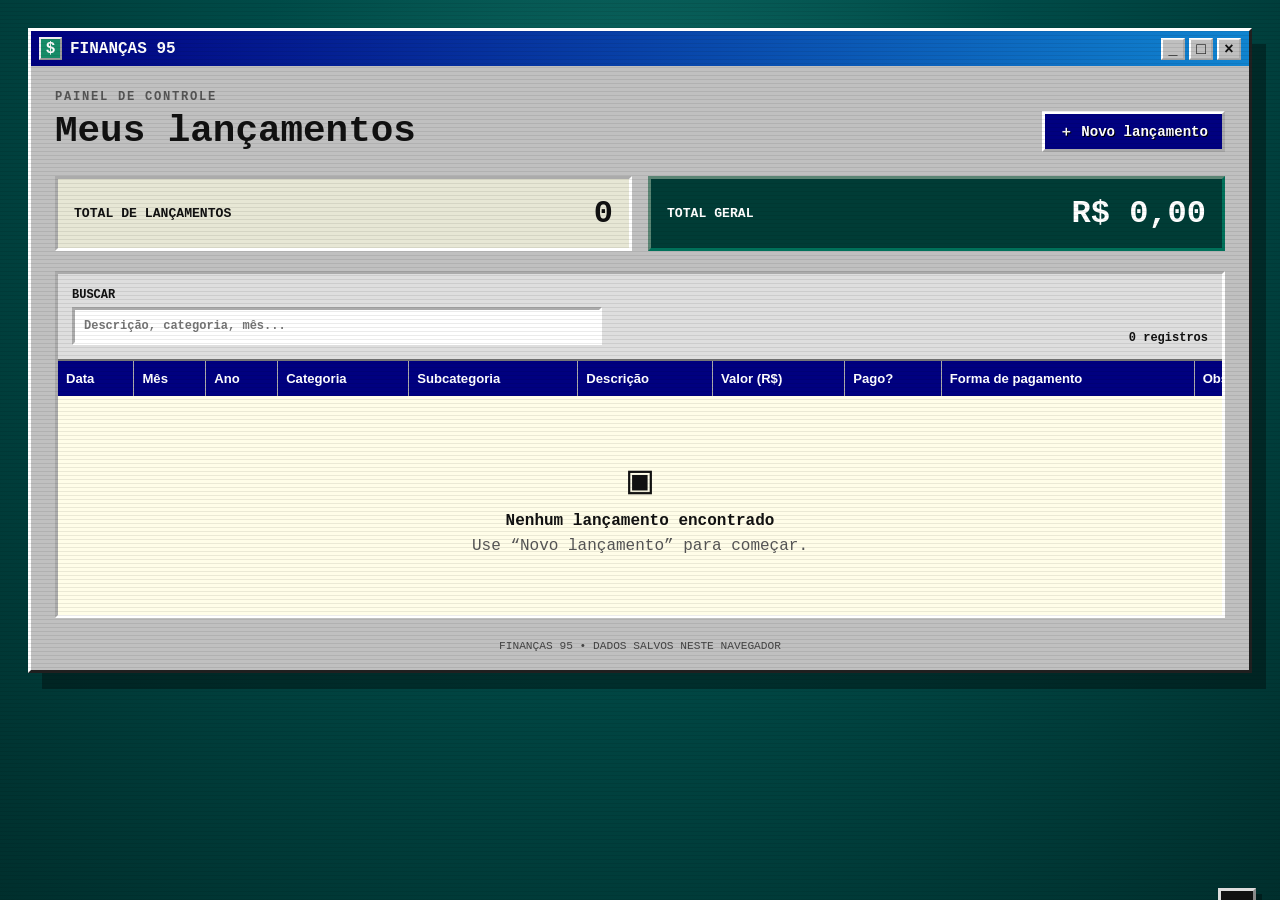
<file: tamplates/index.html>
<!doctype html>
<html lang="pt-BR">
<head>
  <meta charset="UTF-8">
  <meta name="viewport" content="width=device-width, initial-scale=1.0">
  <meta name="description" content="Controle de finanças pessoal em estilo retrô.">
  <title>Finanças 95</title>
  <link rel="stylesheet" href="styles.css">
</head>
<body>
  <div class="scanlines" aria-hidden="true"></div>
  <main class="app-shell">
    <header class="title-bar">
      <div class="brand"><span class="brand-icon">$</span> FINANÇAS 95</div>
      <div class="window-buttons" aria-hidden="true"><span>_</span><span>□</span><span>×</span></div>
    </header>

    <section class="toolbar" aria-label="Ferramentas">
      <div>
        <p class="eyebrow">PAINEL DE CONTROLE</p>
        <h1>Meus lançamentos</h1>
      </div>
      <button class="button button-primary" id="newEntryButton" type="button">＋ Novo lançamento</button>
    </section>

    <section class="stats" aria-label="Resumo financeiro">
      <article class="stat-card"><span>Total de lançamentos</span><strong id="entryCount">0</strong></article>
      <article class="stat-card total"><span>Total geral</span><strong id="grandTotal">R$ 0,00</strong></article>
    </section>

    <section class="panel">
      <div class="panel-heading">
        <label class="search-field" for="searchInput">
          <span>Buscar</span>
          <input id="searchInput" type="search" placeholder="Descrição, categoria, mês..." autocomplete="off">
        </label>
        <span class="result-label" id="resultLabel">0 registros</span>
      </div>

      <div class="table-wrap">
        <table>
          <thead>
            <tr>
              <th>Data</th>
              <th>Mês</th>
              <th>Ano</th>
              <th>Categoria</th>
              <th>Subcategoria</th>
              <th>Descrição</th>
              <th>Valor (R$)</th>
              <th>Pago?</th>
              <th>Forma de pagamento</th>
              <th>Observações</th>
              <th>Ações</th>
            </tr>
          </thead>
          <tbody id="entriesBody"></tbody>
        </table>
        <div class="empty-state" id="emptyState">
          <span>▣</span>
          <strong>Nenhum lançamento encontrado</strong>
          <p>Use “Novo lançamento” para começar.</p>
        </div>
      </div>
    </section>
    <footer>FINANÇAS 95 • DADOS SALVOS NESTE NAVEGADOR</footer>
  </main>

  <div class="modal" id="entryModal" role="dialog" aria-modal="true" aria-labelledby="modalTitle" hidden>
    <div class="modal-window">
      <header class="modal-titlebar"><h2 id="modalTitle">Novo lançamento</h2><button id="closeModalButton" type="button" aria-label="Fechar">×</button></header>
      <form id="entryForm">
        <input id="entryId" type="hidden">
        <div class="form-grid">
          <label>Data<input id="date" type="date" required></label>
          <label>Categoria<input id="category" type="text" maxlength="40" placeholder="Ex.: Moradia" required></label>
          <label>Subcategoria<input id="subcategory" type="text" maxlength="40" placeholder="Ex.: Aluguel"></label>
          <label class="wide">Descrição<input id="description" type="text" maxlength="100" placeholder="Descreva o lançamento" required></label>
          <label>Valor (R$)<input id="amount" type="number" min="0" step="0.01" inputmode="decimal" placeholder="0,00" required></label>
          <label>Pago?<select id="paid"><option value="true">Sim</option><option value="false">Não</option></select></label>
          <label class="wide">Forma de pagamento<select id="paymentMethod" required><option value="">Selecione...</option><option>Pix</option><option>Dinheiro</option><option>Cartão de crédito</option><option>Cartão de débito</option><option>Boleto</option><option>Transferência</option><option>Outro</option></select></label>
          <label class="wide">Observações<textarea id="notes" rows="3" maxlength="240" placeholder="Informações adicionais"></textarea></label>
        </div>
        <div class="form-actions"><button class="button" id="cancelButton" type="button">Cancelar</button><button class="button button-primary" type="submit">Salvar lançamento</button></div>
      </form>
    </div>
  </div>

  <div class="toast" id="toast" role="status" aria-live="polite"></div>
  <script src="script.js"></script>
</body>
</html>
</file>
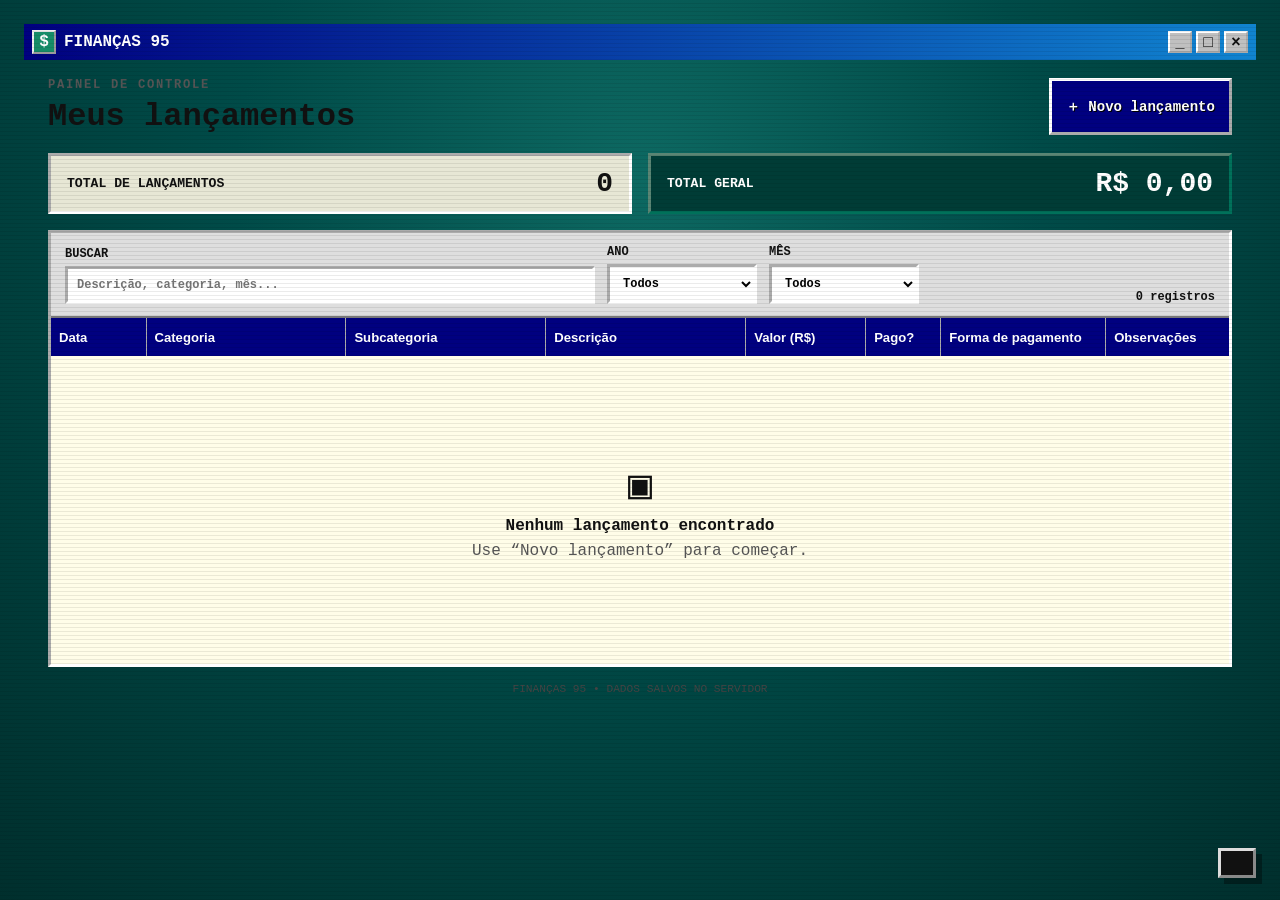
<file: src/main/resources/static/index.html>
<!doctype html>
<html lang="pt-BR">
<head>
  <meta charset="UTF-8">
  <meta name="viewport" content="width=device-width, initial-scale=1.0">
  <meta name="description" content="Controle de finanças pessoal em estilo retrô.">
  <title>Finanças 95</title>
  <link rel="stylesheet" href="styles.css">
  <style>
    .filters { display: flex; align-items: end; gap: 12px; flex: 1; }
    .filter-field { display: grid; gap: 5px; width: 150px; font-size: .75rem; font-weight: bold; text-transform: uppercase; }
    .result-label { white-space: nowrap; }
    @media (max-width: 720px) {
      .filters { align-items: stretch; flex-wrap: wrap; }
      .filters .search-field { width: 100%; }
      .filter-field { flex: 1; min-width: 130px; }
    }
  </style>
</head>
<body>
  <div class="scanlines" aria-hidden="true"></div>
  <main class="app-shell">
    <header class="title-bar">
      <div class="brand"><span class="brand-icon">$</span> FINANÇAS 95</div>
      <div class="window-buttons" aria-hidden="true"><span>_</span><span>□</span><span>×</span></div>
    </header>

    <section class="toolbar" aria-label="Ferramentas">
      <div>
        <p class="eyebrow">PAINEL DE CONTROLE</p>
        <h1>Meus lançamentos</h1>
      </div>
      <button class="button button-primary" id="newEntryButton" type="button">＋ Novo lançamento</button>
    </section>

    <section class="stats" aria-label="Resumo financeiro">
      <article class="stat-card"><span>Total de lançamentos</span><strong id="entryCount">0</strong></article>
      <article class="stat-card total"><span>Total geral</span><strong id="grandTotal">R$ 0,00</strong></article>
    </section>

    <section class="panel">
      <div class="panel-heading">
        <div class="filters" aria-label="Filtros dos lançamentos">
          <label class="search-field" for="searchInput">
            <span>Buscar</span>
            <input id="searchInput" type="search" placeholder="Descrição, categoria, mês..." autocomplete="off">
          </label>
          <label class="filter-field" for="yearFilter">
            <span>Ano</span>
            <select id="yearFilter"><option value="">Todos</option></select>
          </label>
          <label class="filter-field" for="monthFilter">
            <span>Mês</span>
            <select id="monthFilter"><option value="">Todos</option></select>
          </label>
        </div>
        <span class="result-label" id="resultLabel">0 registros</span>
      </div>

      <div class="table-wrap">
        <table>
          <thead>
            <tr>
              <th>Data</th>
              <th>Categoria</th>
              <th>Subcategoria</th>
              <th>Descrição</th>
              <th>Valor (R$)</th>
              <th>Pago?</th>
              <th>Forma de pagamento</th>
              <th>Observações</th>
              <th>Ações</th>
            </tr>
          </thead>
          <tbody id="entriesBody"></tbody>
        </table>
        <div class="empty-state" id="emptyState">
          <span>▣</span>
          <strong>Nenhum lançamento encontrado</strong>
          <p>Use “Novo lançamento” para começar.</p>
        </div>
      </div>
    </section>
    <footer>FINANÇAS 95 • DADOS SALVOS NO SERVIDOR</footer>
  </main>

  <div class="modal" id="entryModal" role="dialog" aria-modal="true" aria-labelledby="modalTitle" hidden>
    <div class="modal-window">
      <header class="modal-titlebar"><h2 id="modalTitle">Novo lançamento</h2><button id="closeModalButton" type="button" aria-label="Fechar">×</button></header>
      <form id="entryForm">
        <input id="entryId" type="hidden">
        <div class="form-grid">
          <label>Data<input id="date" type="date" required></label>
          <label>Categoria<input id="category" type="text" maxlength="40" placeholder="Ex.: Moradia" required></label>
          <label>Subcategoria<input id="subcategory" type="text" maxlength="40" placeholder="Ex.: Aluguel"></label>
          <label class="wide">Descrição<input id="description" type="text" maxlength="100" placeholder="Descreva o lançamento" required></label>
          <label>Valor (R$)<input id="amount" type="number" min="0" step="0.01" inputmode="decimal" placeholder="0,00" required></label>
          <label>Pago?
            <select id="paid">
            <option value="PAGO">Sim</option>
            <option value="NAO_PAGO">Não</option>
          </select>
        </label>
          <label class="wide">Forma de pagamento<select id="paymentMethod" required>
            <option value="">SELECIONE...</option>
            <option value="PIX">PIX</option>
            <option value="DINHEIRO">DINHEIRO</option>
            <option value="CARTAO_CREDITO">CARTÃO DE CRÉDITO</option>
            <option value="CARTAO_DEBITO">CARTÃO DE DÉBITO</option>
            <option value="BOLETO">BOLETO</option>
            <option value="TRANSFERENCIA">TRANSFERÊNCIA</option>
          </select>
        </label>
          <label class="wide">Observações<textarea id="notes" rows="3" maxlength="240" placeholder="Informações adicionais"></textarea></label>
        </div>
        <div class="form-actions">
          <button class="button" id="cancelButton" type="button">Cancelar</button>
          <button class="button button-primary" type="submit">Salvar lançamento</button></div>
      </form>
    </div>
  </div>

  <div class="toast" id="toast" role="status" aria-live="polite"></div>
  <script src="script.js"></script>
</body>
</html>
</file>
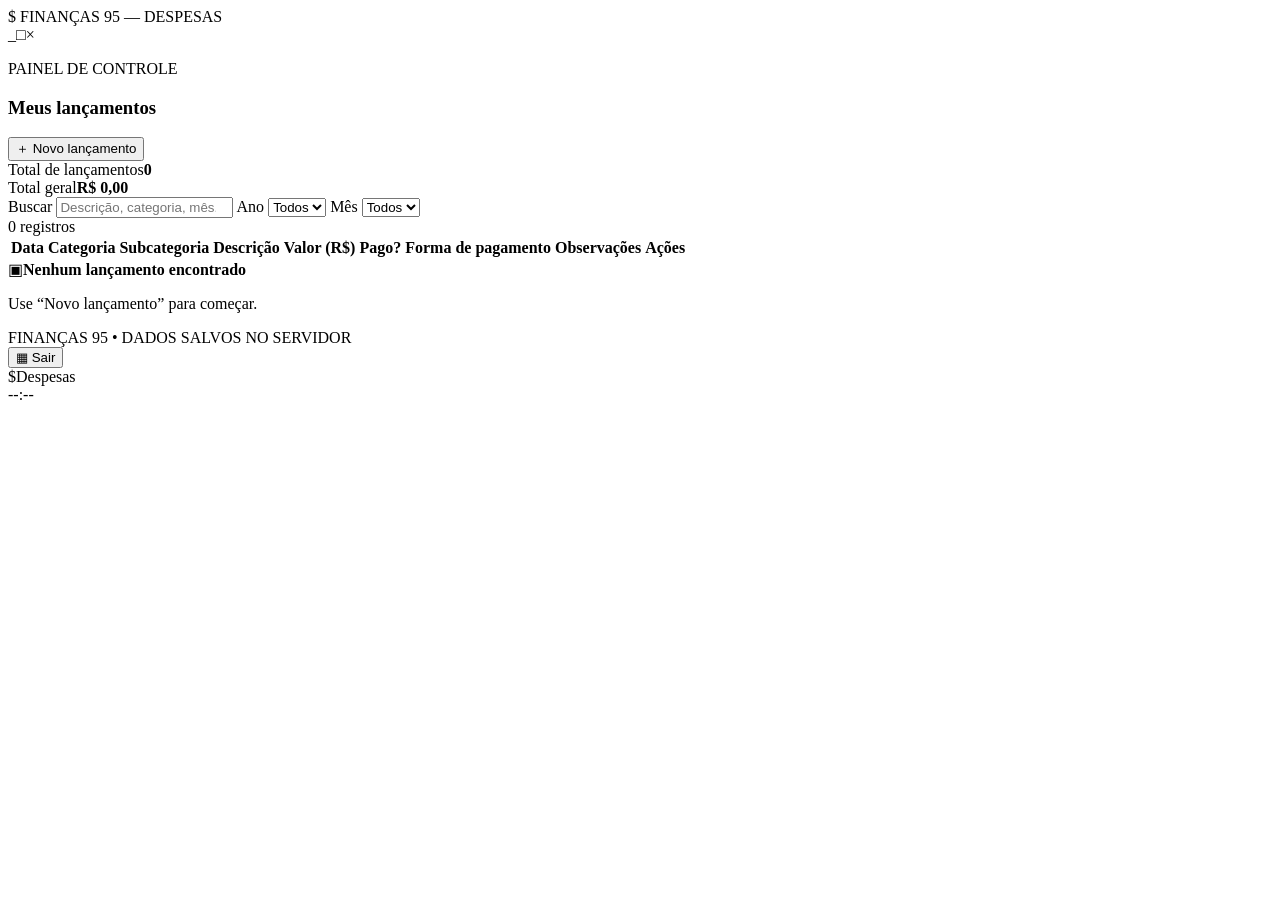
<file: src/main/resources/templates/index.html>
<!doctype html>
<html lang="pt-BR" xmlns:th="https://www.thymeleaf.org">
<head>
  <meta charset="UTF-8">
  <meta name="viewport" content="width=device-width, initial-scale=1.0">
  <meta name="description" content="Controle de finanças pessoal em estilo Windows 95.">
  <title>Finanças 95 — Despesas</title>
  <link rel="stylesheet" th:href="@{/css/styles.css}">
</head>
<body>
  <div class="scanlines" aria-hidden="true"></div>

  <main class="desktop" aria-live="polite">
    <section class="app-window expenses-window" id="expensesView">
      <header class="title-bar">
        <div class="brand"><span class="brand-icon" aria-hidden="true">$</span> FINANÇAS 95 — DESPESAS</div>
        <div class="window-buttons" aria-hidden="true"><span>_</span><span>□</span><span>×</span></div>
      </header>

      <section class="toolbar" aria-label="Ferramentas">
        <div>
          <p class="eyebrow">PAINEL DE CONTROLE</p>
          <h1>Meus lançamentos</h1>
        </div>
        <button class="button button-primary" id="newEntryButton" type="button">＋ Novo lançamento</button>
      </section>

      <section class="stats" aria-label="Resumo financeiro">
        <article class="stat-card"><span>Total de lançamentos</span><strong id="entryCount">0</strong></article>
        <article class="stat-card total"><span>Total geral</span><strong id="grandTotal">R$ 0,00</strong></article>
      </section>

      <section class="panel">
        <div class="panel-heading">
          <div class="filters" aria-label="Filtros dos lançamentos">
            <label class="search-field" for="searchInput"><span>Buscar</span>
              <input id="searchInput" type="search" placeholder="Descrição, categoria, mês..." autocomplete="off">
            </label>
            <label class="filter-field" for="yearFilter"><span>Ano</span>
              <select id="yearFilter"><option value="">Todos</option></select>
            </label>
            <label class="filter-field" for="monthFilter"><span>Mês</span>
              <select id="monthFilter"><option value="">Todos</option></select>
            </label>
          </div>
          <span class="result-label" id="resultLabel">0 registros</span>
        </div>

        <div class="table-wrap" tabindex="0" aria-label="Tabela de lançamentos com rolagem">
          <table>
            <thead><tr>
              <th>Data</th><th>Categoria</th><th>Subcategoria</th><th>Descrição</th>
              <th>Valor (R$)</th><th>Pago?</th><th>Forma de pagamento</th>
              <th>Observações</th><th>Ações</th>
            </tr></thead>
            <tbody id="entriesBody"></tbody>
          </table>
          <div class="empty-state" id="emptyState">
            <span>▣</span><strong>Nenhum lançamento encontrado</strong>
            <p>Use “Novo lançamento” para começar.</p>
          </div>
        </div>
      </section>

      <footer>FINANÇAS 95 • DADOS SALVOS NO SERVIDOR</footer>
    </section>
  </main>

  <nav class="taskbar" aria-label="Barra de tarefas">
    <form class="logout-form" method="post" th:action="@{/logout}">
      <button class="start-button" type="submit" aria-label="Sair e voltar ao login">
        <span class="windows-mark">▦</span> Sair
      </button>
    </form>
    <div class="taskbar-divider" aria-hidden="true"></div>
    <div class="taskbar-apps">
      <a class="taskbar-button active" th:href="@{/}" aria-label="Abrir Despesas" title="Despesas">
        <span class="task-icon expenses-task-icon" aria-hidden="true">$</span><span>Despesas</span>
      </a>
    </div>
    <div class="taskbar-clock" id="taskbarClock" aria-label="Horário atual">--:--</div>
  </nav>

  <div class="modal" id="entryModal" role="dialog" aria-modal="true" aria-labelledby="modalTitle" hidden>
    <div class="modal-window">
      <header class="modal-titlebar"><h2 id="modalTitle">Novo lançamento</h2><button id="closeModalButton" type="button" aria-label="Fechar">×</button></header>
      <form id="entryForm">
        <input id="entryId" type="hidden">
        <div class="form-grid">
          <label>Data<input id="date" type="date" required></label>
          <label>Categoria<input id="category" type="text" maxlength="40" placeholder="Ex.: Moradia" required></label>
          <label>Subcategoria<input id="subcategory" type="text" maxlength="40" placeholder="Ex.: Aluguel"></label>
          <label class="wide">Descrição<input id="description" type="text" maxlength="100" placeholder="Descreva o lançamento" required></label>
          <label>Valor (R$)<input id="amount" type="number" min="0" step="0.01" inputmode="decimal" placeholder="0,00" required></label>
          <label>Pago?<select id="paid"><option value="PAGO">Sim</option><option value="NAO_PAGO">Não</option></select></label>
          <label class="wide">Forma de pagamento<select id="paymentMethod">
            <option value="">SELECIONE...</option><option value="PIX">PIX</option><option value="DINHEIRO">DINHEIRO</option>
            <option value="CARTAO_CREDITO">CARTÃO DE CRÉDITO</option><option value="CARTAO_DEBITO">CARTÃO DE DÉBITO</option>
            <option value="BOLETO">BOLETO</option><option value="TRANSFERENCIA">TRANSFERÊNCIA</option>
          </select></label>
          <label class="wide">Observações<textarea id="notes" rows="3" maxlength="240" placeholder="Informações adicionais"></textarea></label>
        </div>
        <div class="form-actions">
          <button class="button" id="cancelButton" type="button">Cancelar</button>
          <button class="button button-primary" type="submit">Salvar lançamento</button>
        </div>
      </form>
    </div>
  </div>

  <div class="toast" id="toast" role="status" aria-live="polite"></div>
  <script th:src="@{/js/script.js}"></script>
</body>
</html>
</file>
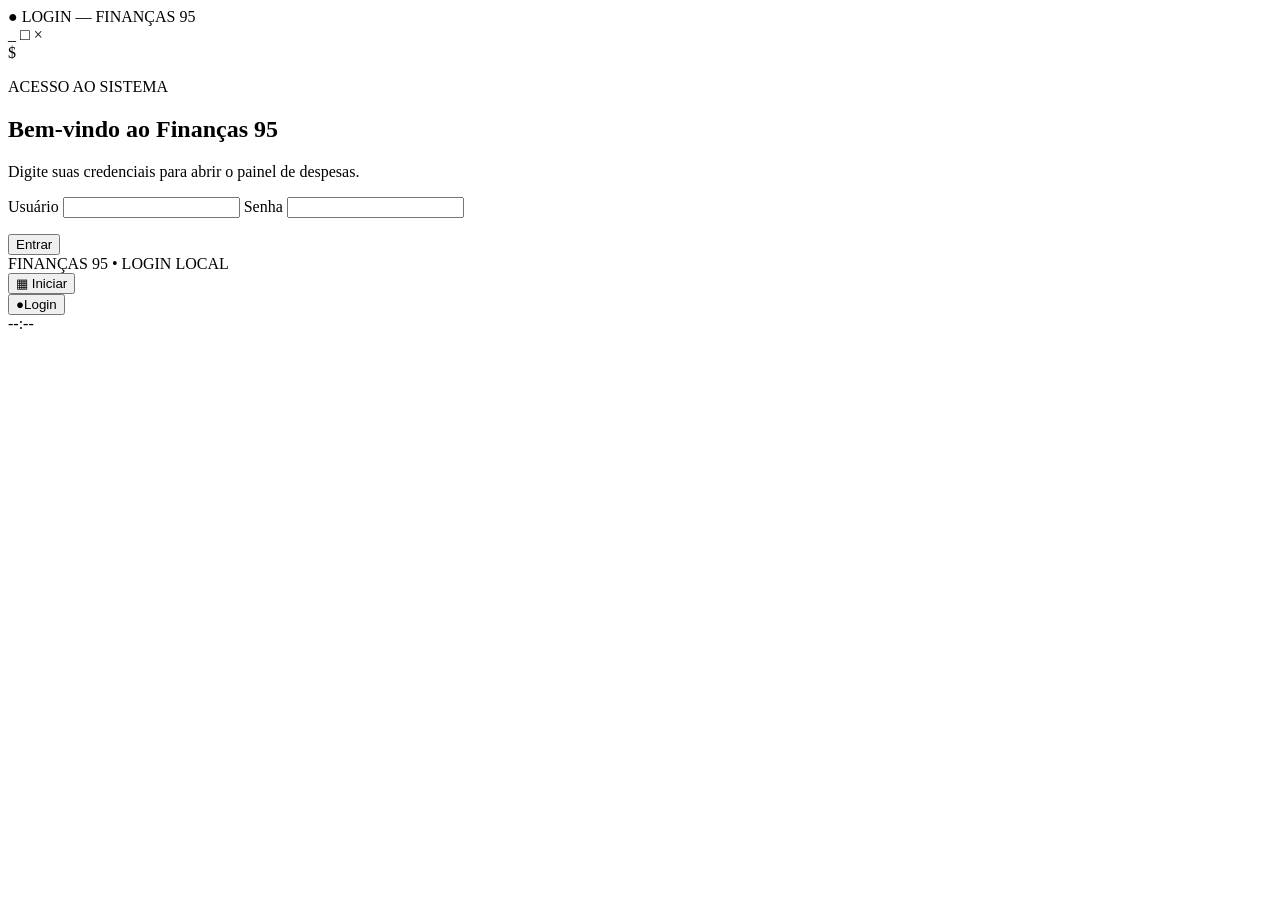
<file: src/main/resources/templates/login.html>
<!doctype html>
<html lang="pt-BR" xmlns:th="https://www.thymeleaf.org">
<head>
  <meta charset="UTF-8">
  <meta name="viewport" content="width=device-width, initial-scale=1.0">
  <meta name="description" content="Login do Finanças 95.">
  <title>Finanças 95 — Login</title>
  <link rel="stylesheet" th:href="@{/css/login.css}">
</head>
<body>
  <div class="scanlines" aria-hidden="true"></div>

  <main class="desktop">
    <section class="app-window login-window">
      <header class="title-bar">
        <div class="brand">
          <span class="brand-icon user-icon" aria-hidden="true">●</span>
          LOGIN — FINANÇAS 95
        </div>
        <div class="window-buttons" aria-hidden="true">
          <span>_</span>
          <span>□</span>
          <span>×</span>
        </div>
      </header>

      <div class="login-content">
        <div class="login-logo" aria-hidden="true"><span>$</span></div>

        <div>
          <p class="eyebrow">ACESSO AO SISTEMA</p>
          <h1>Bem-vindo ao Finanças 95</h1>
          <p class="login-help">Digite suas credenciais para abrir o painel de despesas.</p>
        </div>

        <form id="loginForm" class="login-form" method="post" th:action="@{/login}">
          <label for="loginUsername">
            Usuário
            <input id="loginUsername" name="username" type="text" autocomplete="username" maxlength="80" required>
          </label>

          <label for="loginPassword">
            Senha
            <input id="loginPassword" name="password" type="password" autocomplete="current-password" maxlength="100" required>
          </label>

          <p class="login-error" id="loginError" role="alert"
             th:text="${param.error != null} ? 'Usuário ou senha inválidos.' : ''"
             th:hidden="${param.error == null}"></p>
          <p class="login-success" role="status"
             th:text="${param.logout != null} ? 'Sessão encerrada com sucesso.' : ''"
             th:hidden="${param.logout == null}"></p>
          <button class="button button-primary" type="submit">Entrar</button>
        </form>
      </div>

      <footer>FINANÇAS 95 • LOGIN LOCAL</footer>
    </section>
  </main>

  <nav class="taskbar" aria-label="Barra de tarefas">
    <button class="start-button" type="button"><span class="windows-mark">▦</span> Iniciar</button>
    <div class="taskbar-divider" aria-hidden="true"></div>
    <div class="taskbar-apps">
      <button class="taskbar-button active" type="button" aria-label="Login" title="Login">
        <span class="task-icon login-task-icon" aria-hidden="true">●</span><span>Login</span>
      </button>
    </div>
    <div class="taskbar-clock" id="taskbarClock" aria-label="Horário atual">--:--</div>
  </nav>

  <div class="toast" id="toast" role="status" aria-live="polite"></div>
  <script th:src="@{/js/login.js}"></script>
</body>
</html>
</file>
<file: tamplates/styles.css>
:root{--navy:#000080;--blue:#1084d0;--teal:#008080;--silver:#c0c0c0;--light:#fff;--shadow:#404040;--black:#111;--green:#003c36;--cream:#fffde8;--danger:#8b1111}
*{box-sizing:border-box}html{min-height:100%;background:#003f3f}body{min-height:100vh;margin:0;color:var(--black);font-family:"Courier New",Courier,monospace;background:radial-gradient(circle at 50% 20%,#0d6962 0,#004b48 42%,#002f2d 100%);padding:28px}.scanlines{position:fixed;inset:0;pointer-events:none;z-index:20;background:repeating-linear-gradient(0deg,rgba(0,0,0,.08) 0,rgba(0,0,0,.08) 1px,transparent 1px,transparent 4px);mix-blend-mode:multiply}.app-shell{position:relative;z-index:1;width:min(1600px,100%);margin:auto;background:var(--silver);border:3px solid;border-color:#fff #202020 #202020 #fff;box-shadow:14px 16px 0 rgba(0,0,0,.35)}.title-bar,.modal-titlebar{display:flex;align-items:center;justify-content:space-between;color:#fff;background:linear-gradient(90deg,var(--navy),var(--blue));padding:6px 8px;font-weight:700}.brand{display:flex;align-items:center;gap:8px}.brand-icon{display:grid;place-items:center;width:23px;height:23px;background:#168c68;border:2px outset #eee}.window-buttons{display:flex;gap:4px}.window-buttons span,.modal-titlebar button{display:grid;place-items:center;width:24px;height:22px;color:#111;background:var(--silver);border:2px outset white;font:bold 16px Arial}.toolbar{display:flex;align-items:end;justify-content:space-between;gap:20px;padding:24px}.eyebrow{margin:0 0 6px;color:#555;font-weight:700;font-size:.76rem;letter-spacing:.14em}.toolbar h1{margin:0;font-size:clamp(1.5rem,3vw,2.35rem)}.button{min-height:38px;padding:8px 14px;color:#111;background:var(--silver);border:3px outset #fff;font:700 .88rem "Courier New",monospace;cursor:pointer}.button:active{border-style:inset}.button:focus-visible,input:focus-visible,select:focus-visible,textarea:focus-visible{outline:2px dotted #000;outline-offset:2px}.button-primary{color:#fff;background:var(--navy);text-shadow:1px 1px #000}.stats{display:grid;grid-template-columns:repeat(2,minmax(0,1fr));gap:16px;padding:0 24px 20px}.stat-card{display:flex;align-items:center;justify-content:space-between;gap:20px;padding:16px;background:#e7e7d5;border:3px inset #fff}.stat-card span{font-size:.82rem;font-weight:700;text-transform:uppercase}.stat-card strong{font-size:clamp(1.25rem,3vw,2rem)}.stat-card.total{color:#fff;background:var(--green);border-color:#94d9bd #001d17 #001d17 #94d9bd}.panel{margin:0 24px 22px;background:#dedede;border:3px inset #fff}.panel-heading{display:flex;align-items:end;justify-content:space-between;gap:16px;padding:14px}.search-field{display:grid;gap:5px;width:min(530px,100%);font-size:.75rem;font-weight:bold;text-transform:uppercase}.search-field input,input,select,textarea{width:100%;border:3px inset #fff;border-radius:0;background:#fff;padding:9px;font:inherit}.result-label{font-size:.75rem;font-weight:bold}.table-wrap{overflow-x:auto;background:var(--cream);border-top:2px solid #777}table{width:100%;min-width:1400px;border-collapse:collapse;font-family:Arial,sans-serif;font-size:.82rem}th{position:sticky;top:0;z-index:2;color:#fff;background:var(--navy);padding:10px 8px;text-align:left;border-right:1px solid #aaa;white-space:nowrap}td{padding:9px 8px;border:1px solid #aaa;background:#fffef2;vertical-align:middle}tbody tr:nth-child(even) td{background:#ecebdc}tbody tr:hover td{background:#c9e7e3}.amount{text-align:right;font-weight:700;white-space:nowrap}.badge{display:inline-block;min-width:48px;padding:3px 6px;text-align:center;font-weight:700;border:1px solid #222}.badge.yes{color:#fff;background:#167048}.badge.no{color:#fff;background:var(--danger)}.actions{display:flex;gap:6px}.icon-button{padding:5px 7px;background:var(--silver);border:2px outset #fff;font:700 .75rem "Courier New";cursor:pointer}.icon-button.danger{color:#7a0000}.empty-state{display:grid;place-items:center;gap:7px;padding:60px 20px;text-align:center}.empty-state span{font-size:2.5rem}.empty-state p{margin:0;color:#555}.empty-state[hidden]{display:none}footer{text-align:center;padding:0 20px 18px;color:#444;font-size:.7rem}.modal[hidden]{display:none}.modal{position:fixed;z-index:30;inset:0;display:grid;place-items:center;padding:20px;background:rgba(0,0,0,.72)}.modal-window{width:min(720px,100%);max-height:92vh;overflow:auto;background:var(--silver);border:3px solid;border-color:#fff #202020 #202020 #fff;box-shadow:12px 12px 0 rgba(0,0,0,.45)}.modal-titlebar h2{margin:0;font-size:1rem}.modal-titlebar button{cursor:pointer}.modal form{padding:18px}.form-grid{display:grid;grid-template-columns:repeat(2,minmax(0,1fr));gap:15px}.form-grid label{display:grid;align-content:start;gap:5px;font-size:.78rem;font-weight:700}.form-grid .wide{grid-column:1/-1}textarea{resize:vertical}.form-actions{display:flex;justify-content:flex-end;gap:10px;margin-top:20px;padding-top:14px;border-top:2px groove #fff}.toast{position:fixed;z-index:40;right:24px;bottom:24px;max-width:340px;padding:12px 16px;color:#fff;background:#111;border:3px outset #ddd;box-shadow:6px 6px rgba(0,0,0,.35);font-weight:bold;transform:translateY(140%);transition:transform .2s}.toast.show{transform:translateY(0)}@media(max-width:720px){body{padding:8px}.app-shell{box-shadow:5px 6px rgba(0,0,0,.35)}.toolbar{align-items:stretch;flex-direction:column;padding:18px 14px}.button-primary{width:100%}.stats{grid-template-columns:1fr;padding:0 14px 14px}.panel{margin:0 14px 16px}.panel-heading{align-items:stretch;flex-direction:column}.form-grid{grid-template-columns:1fr}.form-grid .wide{grid-column:auto}.form-actions{flex-direction:column-reverse}.form-actions .button{width:100%}.toast{right:12px;bottom:12px;left:12px}}@media(prefers-reduced-motion:reduce){*{scroll-behavior:auto!important}.toast{transition:none}}
</file>
<file: src/main/resources/static/styles.css>
:root {
  --navy: #000080;
  --blue: #1084d0;
  --silver: #c0c0c0;
  --light: #fff;
  --black: #111;
  --green: #003c36;
  --cream: #fffde8;
  --danger: #8b1111;
  --taskbar-height: 62px;
}

* {
  box-sizing: border-box;
}
html { min-height: 100%; background: #003f3f; }
body {
  min-height: 100vh;
  margin: 0;
  padding: 24px 24px calc(var(--taskbar-height) + 24px);
  color: var(--black);
  font-family: "Courier New", Courier, monospace;
  background: radial-gradient(circle at 50% 20%, #0d6962 0, #004b48 42%, #002f2d 100%);
}
button, input, select, textarea { font: inherit; }
[hidden] { display: none !important; }

.scanlines {
  position: fixed;
  inset: 0;
  z-index: 20;
  pointer-events: none;
  background: repeating-linear-gradient(0deg, rgba(0,0,0,.08) 0, rgba(0,0,0,.08) 1px, transparent 1px, transparent 4px);
  mix-blend-mode: multiply;
}
.desktop {
  position: relative;
  z-index: 1;
  width: min(1600px, 100%);
  margin: auto;
}
.app-window {
  background: var(--silver);
  border: 3px solid;
  border-color: #fff #202020 #202020 #fff;
  box-shadow: 14px 16px 0 rgba(0,0,0,.35);
}
.title-bar, .modal-titlebar {
  display: flex;
  align-items: center;
  justify-content: space-between;
  padding: 6px 8px;
  color: #fff;
  background: linear-gradient(90deg, var(--navy), var(--blue));
  font-weight: 700;
}
.brand { display: flex; align-items: center; gap: 8px; }
.brand-icon {
  display: grid;
  place-items: center;
  width: 24px;
  height: 24px;
  background: #168c68;
  border: 2px outset #eee;
  font-weight: 900;
}
.user-icon {
  color: #17284c;
  background: #f5d36d;
  font-size: .7rem;
}
.window-buttons {
  display: flex;
  gap: 4px;
}
.window-buttons span, .modal-titlebar button {
  display: grid;
  place-items: center;
  width: 24px;
  height: 22px;
  color: #111;
  background: var(--silver);
  border: 2px outset white;
  font: bold 16px Arial;
}

.login-window {
  width: min(560px, 100%);
  margin: max(5vh, 30px) auto 0;
}
.login-content {
  display: grid;
  grid-template-columns: 90px 1fr;
  gap: 20px;
  padding: 34px;
}
.login-logo {
  grid-row: span 2;
  display: grid;
  place-items: center;
  width: 84px;
  height: 84px;
  color: white;
  background: var(--navy);
  border: 4px outset white;
  box-shadow: 4px 4px #555;
  font-size: 3rem;
  font-weight: 900;
}
.login-content h1 {
  margin: 0;
  font-size: 1.45rem;
}
.login-help {
  margin: 8px 0 0;
  color: #444;
  font-size: .82rem;
  line-height: 1.45;
}
.login-form {
  grid-column: 2;
  display: grid;
  gap: 14px;
}
.login-form label {
  display: grid;
  gap: 5px;
  font-size: .78rem;
  font-weight: 700;
}
.login-form .button {
  justify-self: end;
  min-width: 120px;
}
.login-error {
  margin: 0;
  padding: 7px;
  color: #fff;
  background: var(--danger);
  font-size: .75rem;
}

.toolbar {
  display: flex;
  lign-items: end; 
  justify-content: space-between;
  gap: 20px;
  padding: 18px 24px;
}
.eyebrow { margin: 0 0 6px; color: #555; font-weight: 700; font-size: .76rem; letter-spacing: .14em; }
.toolbar h1 { margin: 0; font-size: clamp(1.4rem, 3vw, 2rem); }
.button {
  min-height: 38px;
  padding: 8px 14px;
  color: #111;
  background: var(--silver);
  border: 3px outset #fff;
  font-weight: 700;
  font-size: .88rem;
  cursor: pointer;
}
.button:active { border-style: inset; }
.button-primary { color: #fff; background: var(--navy); text-shadow: 1px 1px #000; }
.button:focus-visible, input:focus-visible, select:focus-visible, textarea:focus-visible, .table-wrap:focus-visible {
  outline: 2px dotted #000;
  outline-offset: 2px;
}
input, select, textarea { width: 100%; padding: 9px; background: #fff; border: 3px inset #fff; border-radius: 0; }

.stats { display: grid; grid-template-columns: repeat(2, minmax(0,1fr)); gap: 16px; padding: 0 24px 16px; }
.stat-card { display: flex; align-items: center; justify-content: space-between; gap: 20px; padding: 12px 16px; background: #e7e7d5; border: 3px inset #fff; }
.stat-card span { font-size: .82rem; font-weight: 700; text-transform: uppercase; }
.stat-card strong { font-size: clamp(1.2rem, 3vw, 1.75rem); }
.stat-card.total { color: #fff; background: var(--green); border-color: #94d9bd #001d17 #001d17 #94d9bd; }

.panel { margin: 0 24px 16px; background: #dedede; border: 3px inset #fff; }
.panel-heading { display: flex; align-items: end; justify-content: space-between; gap: 16px; padding: 12px 14px; }
.filters { display: flex; align-items: end; gap: 12px; flex: 1; }
.search-field, .filter-field { display: grid; gap: 5px; font-size: .75rem; font-weight: 700; text-transform: uppercase; }
.search-field { width: min(530px, 100%); }
.filter-field { width: 150px; }
.result-label { white-space: nowrap; font-size: .75rem; font-weight: 700; }

.table-wrap {
  position: relative;
  max-height: 350px;
  overflow: auto;
  background: var(--cream);
  border-top: 2px solid #777;
  scrollbar-color: #808080 var(--silver);
}
table { width: 100%; min-width: 1400px; border-collapse: collapse; table-layout: fixed; font-family: Arial, sans-serif; font-size: .82rem; }
th { position: sticky; top: 0; z-index: 2; height: 38px; padding: 10px 8px; color: #fff; background: var(--navy); border-right: 1px solid #aaa; text-align: left; white-space: nowrap; }
td { height: 44px; max-height: 44px; padding: 7px 8px; overflow: hidden; background: #fffef2; border: 1px solid #aaa; vertical-align: middle; text-overflow: ellipsis; white-space: nowrap; }
tbody tr:nth-child(even) td { background: #ecebdc; }
tbody tr:hover td { background: #c9e7e3; }
th:nth-child(1) { width: 95px; } th:nth-child(5) { width: 120px; } th:nth-child(6) { width: 75px; }
th:nth-child(7) { width: 165px; } th:nth-child(9) { width: 145px; }
.amount { text-align: right; font-weight: 700; }
.badge { display: inline-block; min-width: 48px; padding: 3px 6px; text-align: center; font-weight: 700; border: 1px solid #222; }
.badge.yes { color: #fff; background: #167048; }
.badge.no { color: #fff; background: var(--danger); }
.actions { display: flex; gap: 6px; }
.icon-button { padding: 5px 7px; background: var(--silver); border: 2px outset #fff; font: 700 .75rem "Courier New"; cursor: pointer; }
.icon-button.danger { color: #7a0000; }
.empty-state { display: grid; min-height: 308px; place-items: center; align-content: center; gap: 7px; padding: 30px 20px; text-align: center; }
.empty-state span { font-size: 2.5rem; }
.empty-state p { margin: 0; color: #555; }
footer { padding: 0 20px 14px; color: #444; font-size: .7rem; text-align: center; }

.taskbar {
  position: fixed;
  z-index: 25;
  right: 0;
  bottom: 0;
  left: 0;
  display: flex;
  align-items: center;
  gap: 8px;
  height: var(--taskbar-height);
  padding: 7px 10px;
  background: linear-gradient(180deg, #d6d6d6, #adadad);
  border-top: 3px outset #fff;
  box-shadow: 0 -5px 14px rgba(0,0,0,.3);
}
.start-button, .taskbar-button, .taskbar-clock { height: 44px; border: 3px outset #fff; background: var(--silver); }
.start-button { display: flex; align-items: center; gap: 7px; padding: 0 12px; font-weight: 900; cursor: pointer; }
.windows-mark { color: var(--navy); font-size: 1.35rem; }
.taskbar-divider { width: 3px; height: 42px; border-left: 2px solid #777; border-right: 1px solid #fff; }
.taskbar-apps { display: flex; gap: 7px; flex: 1; overflow-x: auto; }
.taskbar-button { display: flex; align-items: center; gap: 8px; min-width: 130px; padding: 3px 12px 3px 5px; font-weight: 700; cursor: pointer; }
.taskbar-button.active { background: #ddd; border-style: inset; }
.task-icon { display: grid; place-items: center; width: 34px; height: 34px; color: #fff; border: 2px outset #eee; font-weight: 900; }
.login-task-icon { color: #17284c; background: #f5d36d; }
.expenses-task-icon { background: #168c68; }
.taskbar-clock { display: grid; min-width: 82px; place-items: center; padding: 0 10px; font-size: .82rem; }

.modal { position: fixed; z-index: 30; inset: 0; display: grid; place-items: center; padding: 20px; background: rgba(0,0,0,.72); }
.modal-window { width: min(720px,100%); max-height: 92vh; overflow: auto; background: var(--silver); border: 3px solid; border-color: #fff #202020 #202020 #fff; box-shadow: 12px 12px 0 rgba(0,0,0,.45); }
.modal-titlebar h2 { margin: 0; font-size: 1rem; }
.modal-titlebar button { cursor: pointer; }
.modal form { padding: 18px; }
.form-grid { display: grid; grid-template-columns: repeat(2,minmax(0,1fr)); gap: 15px; }
.form-grid label { display: grid; align-content: start; gap: 5px; font-size: .78rem; font-weight: 700; }
.form-grid .wide { grid-column: 1/-1; }
textarea { resize: vertical; }
.form-actions { display: flex; justify-content: flex-end; gap: 10px; margin-top: 20px; padding-top: 14px; border-top: 2px groove #fff; }
.toast { position: fixed; z-index: 40; right: 24px; bottom: calc(var(--taskbar-height) + 14px); max-width: 340px; padding: 12px 16px; color: #fff; background: #111; border: 3px outset #ddd; box-shadow: 6px 6px rgba(0,0,0,.35); font-weight: 700; transform: translateY(180%); transition: transform .2s; }
.toast.show { transform: translateY(0); }

@media (max-width: 720px) {
  body { padding: 8px 8px calc(var(--taskbar-height) + 10px); }
  .app-window { box-shadow: 5px 6px rgba(0,0,0,.35); }
  .login-content { grid-template-columns: 1fr; padding: 24px 18px; }
  .login-logo { grid-row: auto; width: 64px; height: 64px; }
  .login-form { grid-column: 1; }
  .toolbar { align-items: stretch; flex-direction: column; padding: 16px 14px; }
  .button-primary { width: 100%; }
  .stats { grid-template-columns: 1fr; padding: 0 14px 14px; }
  .panel { margin: 0 14px 14px; }
  .panel-heading { align-items: stretch; flex-direction: column; }
  .filters { align-items: stretch; flex-wrap: wrap; }
  .search-field { width: 100%; }
  .filter-field { flex: 1; min-width: 130px; }
  .form-grid { grid-template-columns: 1fr; }
  .form-grid .wide { grid-column: auto; }
  .form-actions { flex-direction: column-reverse; }
  .form-actions .button { width: 100%; }
  .start-button { width: 48px; padding: 0; justify-content: center; font-size: 0; }
  .windows-mark { font-size: 1.35rem; }
  .taskbar-button { min-width: 52px; width: 52px; padding: 3px 6px; }
  .taskbar-button > span:last-child { display: none; }
  .taskbar-clock { min-width: 62px; padding: 0 5px; }
  .toast { right: 12px; left: 12px; }
}

@media (prefers-reduced-motion: reduce) { .toast { transition: none; } }
</file>
